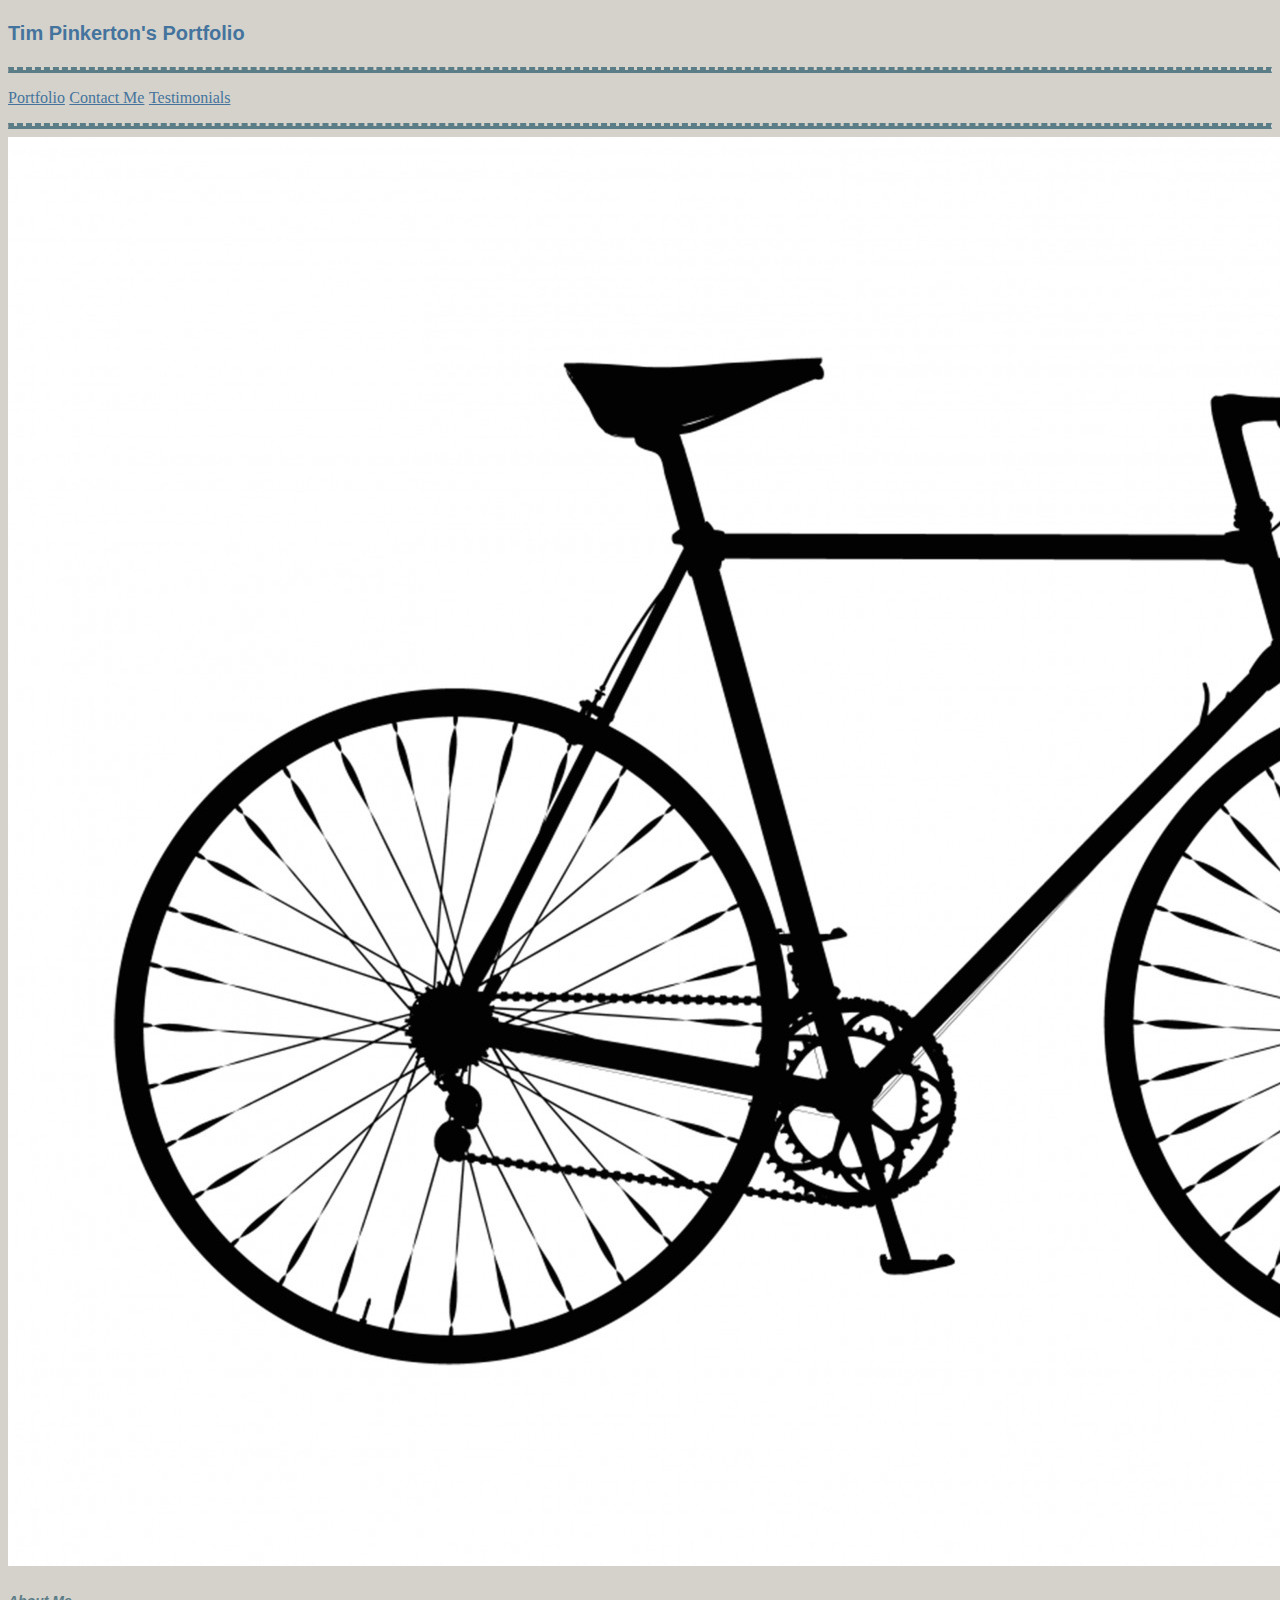
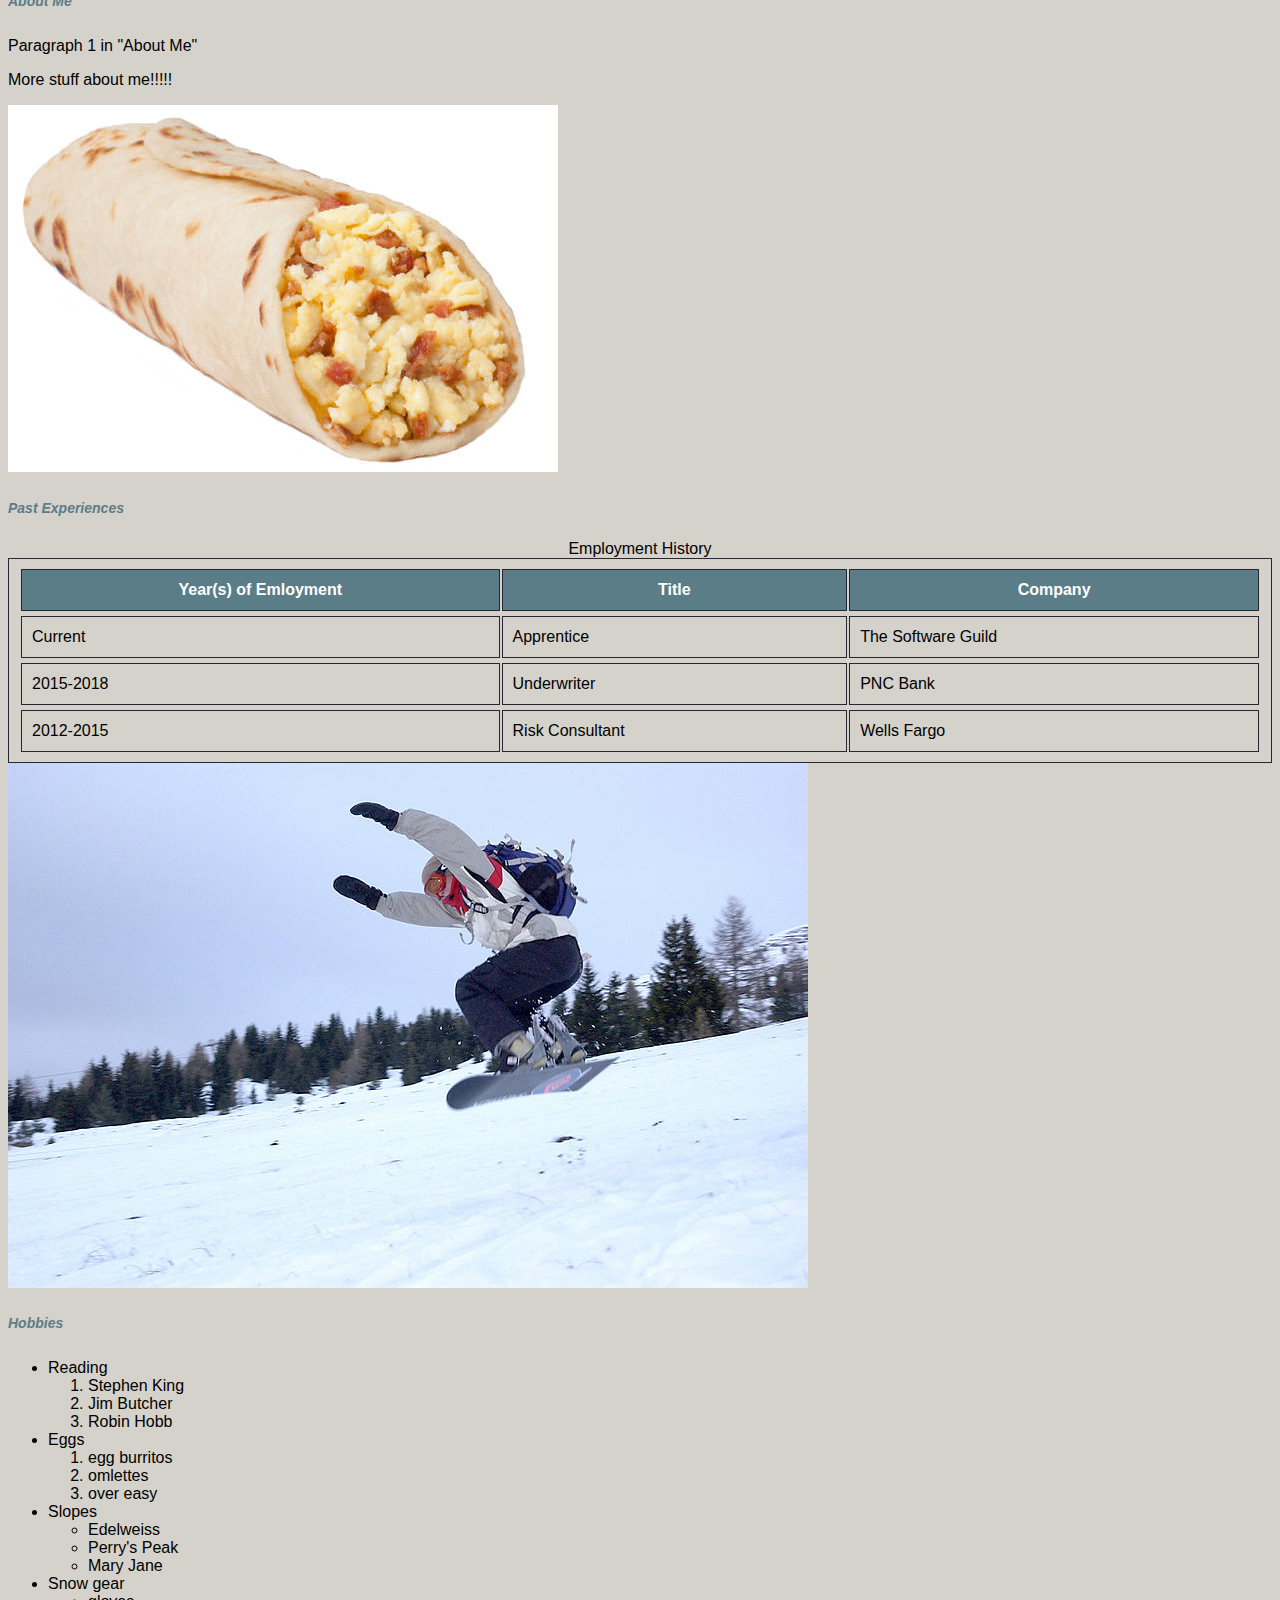
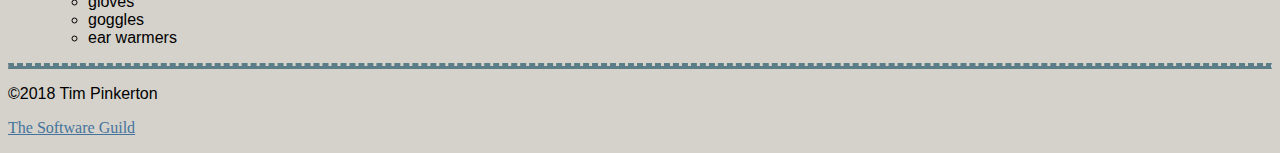
<file: portfolio/index.html>
<!DOCTYPE html>
<html>
  <head>
    <title>Tim Pinkerton</title>

    <link href="style.css" rel="stylesheet" type="text/css" />

<!--    interal style sheet-->
    <style>
      table, th, td {
        border: 1px solid #292533;
        padding: 5px 10px;
        border-spacing: 2px 5px;
      }

      table {
        width: 100%;
      }

      th, td {
        height: 30px;
      }

      th {
        background-color: #5b7d87;
        color: white;
      }

      tr:nth-child(even) {
        background-color: #d5d2cb;
      }
    </style>

  </head>

  <body>

    <div id="title">
      <h1>Tim Pinkerton's Portfolio</h1>
    </div>

    <div id="navigation">
      <hr />

      <!--   Need to turn these into links-->
      <p>
        <a href="portfolio.html" target="_blank">Portfolio</a>
        <a href="contactMe.html" target="_blank">Contact Me</a>
        <a href="testimonials.html" target="_blank">Testimonials</a>
      </p>

      <hr />
    </div>

    <div id="main">

      <div id="aboutMe">
        <div class="image"><img src="images/bike.jpg" alt="image of a bicycle"></div>
        <div class="content">
          <h2><em>About Me</em></h2>

          <p>Paragraph 1 in "About Me"</p>
          <p>More stuff about me!!!!!</p>
        </div>
      </div>

      <div id="experiences">
        <div class="image"><img src="images/eggburrito.jpg" alt="image of an egg burrito"></div>
        <div class="content">
          <h2><em>Past Experiences</em></h2>

          <table>
            <caption>Employment History</caption>
            <tr>
              <th>Year(s) of Emloyment</th>
              <th>Title</th>
              <th>Company</th>
            </tr>

            <tr>
              <td>Current</td>
              <td>Apprentice</td>
              <td>The Software Guild</td>
            </tr>

            <tr>
              <td>2015-2018</td>
              <td>Underwriter</td>
              <td>PNC Bank</td>
            </tr>

            <tr>
              <td>2012-2015</td>
              <td>Risk Consultant</td>
              <td>Wells Fargo</td>
            </tr>

          </table>

        </div>
      </div>

      <div id="hobbies">
        <div class="image"><img src="images/snowboarder.jpg" alt="image of a snowboarder"></div>
        <div class="content">
          <h2><em>Hobbies</em></h2>

          <ul>
            <li>Reading</li>
              <ol>
                <li>Stephen King</li>
                <li>Jim Butcher</li>
                <li>Robin Hobb</li>
              </ol>
            <li>Eggs</li>
              <ol>
                <li>egg burritos</li>
                <li>omlettes</li>
                <li>over easy</li>
              </ol>
            <li>Slopes</li>
              <ul>
                <li>Edelweiss</li>
                <li>Perry's Peak</li>
                <li>Mary Jane</li>
              </ul>
            <li>Snow gear</li>
              <ul>
                <li>gloves</li>
                <li>goggles</li>
                <li>ear warmers</li>
              </ul>
          </ul>

        </div>
      </div>

    </div>

    <div>
      <hr />
      <footer id="footer">
        <p>&copy;2018 Tim Pinkerton</p>
        <p><a href="https://thesoftwareguild.com" target="_blank">The Software Guild</a></p>
      </footer>

    </div>
  </body>
</html>
</file>
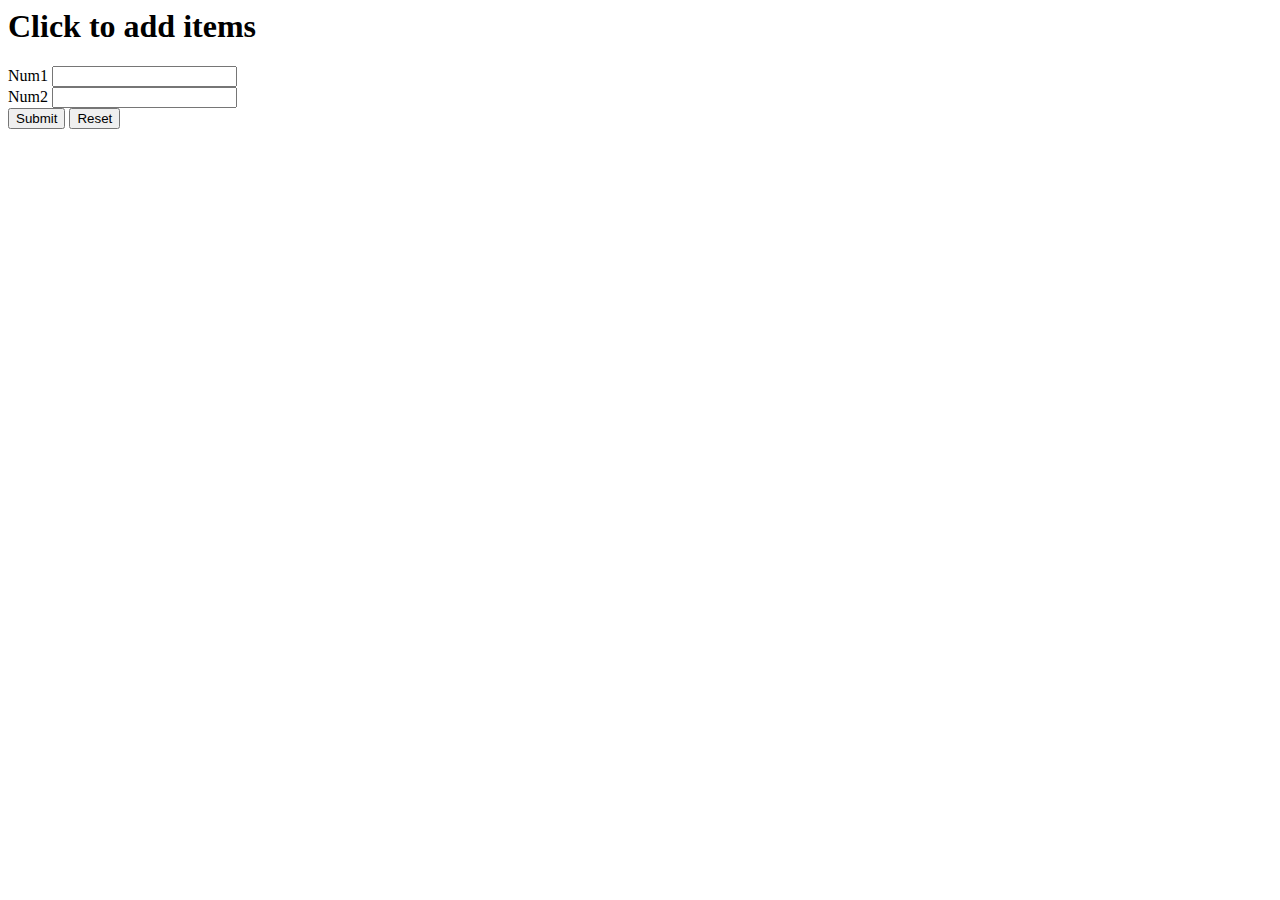
<file: Click to Add/clickToAddItems.html>
<html lang="en">
<head>
    <meta charset="UTF-8">
    <meta name="viewport" content="width=device-width, initial-scale=1.0">
    <meta http-equiv="X-UA-Compatible" content="ie=edge">
    <title>SG Code-Along: Click to Add Items</title>

    <script type="text/JavaScript" src="clickToAddItems.js"></script>
    <link rel="stylesheet" href="https://stackpath.bootstrapcdn.com/bootstrap/4.1.1/css/bootstrap.min.css" 
    integrity="sha384-WskhaSGFgHYWDcbwN70/dfYBj47jz9qbsMId/iRN3ewGhXQFZCSftd1LZCfmhktB" 
    crossorigin="anonymous">
</head>
<body>
    <div class="container">
        <h1>Click to add items</h1>
    
        <form name="numberFun" onsubmit="return validateItems();" 
            onreset="resetForm();" class="form-inline">

            <div class="form-group">
                <label for="num1">Num1</label>
                <input type="number" class="form-control" id="num1">
            </div>

            <div class="form-group">
                <label for="num2">Num2</label>
                <input type="number" class="form-control" id="num2">
            </div>     
            <button type="submit" id="submitButton" class="btn btn-default">Submit</button>
            <button type="reset" id="resetButton" class="btn">Reset</button>
        </form>

        <table id="results" class="table table-striped" style="display:none;">
                <thead>
                    <tr>
                        <th>Operation</th>
                        <th>Result</th>
                    </tr>
                </thead>
                <tbody>
                    <tr>
                        <td>Addition (+)</td>
                        <td><span id="addResult"></span></td>
                    </tr>
                    <tr>
                        <td>Subtraction (-)</td>
                        <td><span id="subtractResult"></span></td>
                    </tr>
                    <tr>
                        <td>Multiplication (*)</td>
                        <td><span id="multiplyResult"></span></td>
                    </tr>
                    <tr>
                        <td>Division (/)</td>
                        <td><span id="divideResult"></span></td>
                    </tr>
                </tbody>
            </table>
            
    </div>
</body>
</html>
</file>
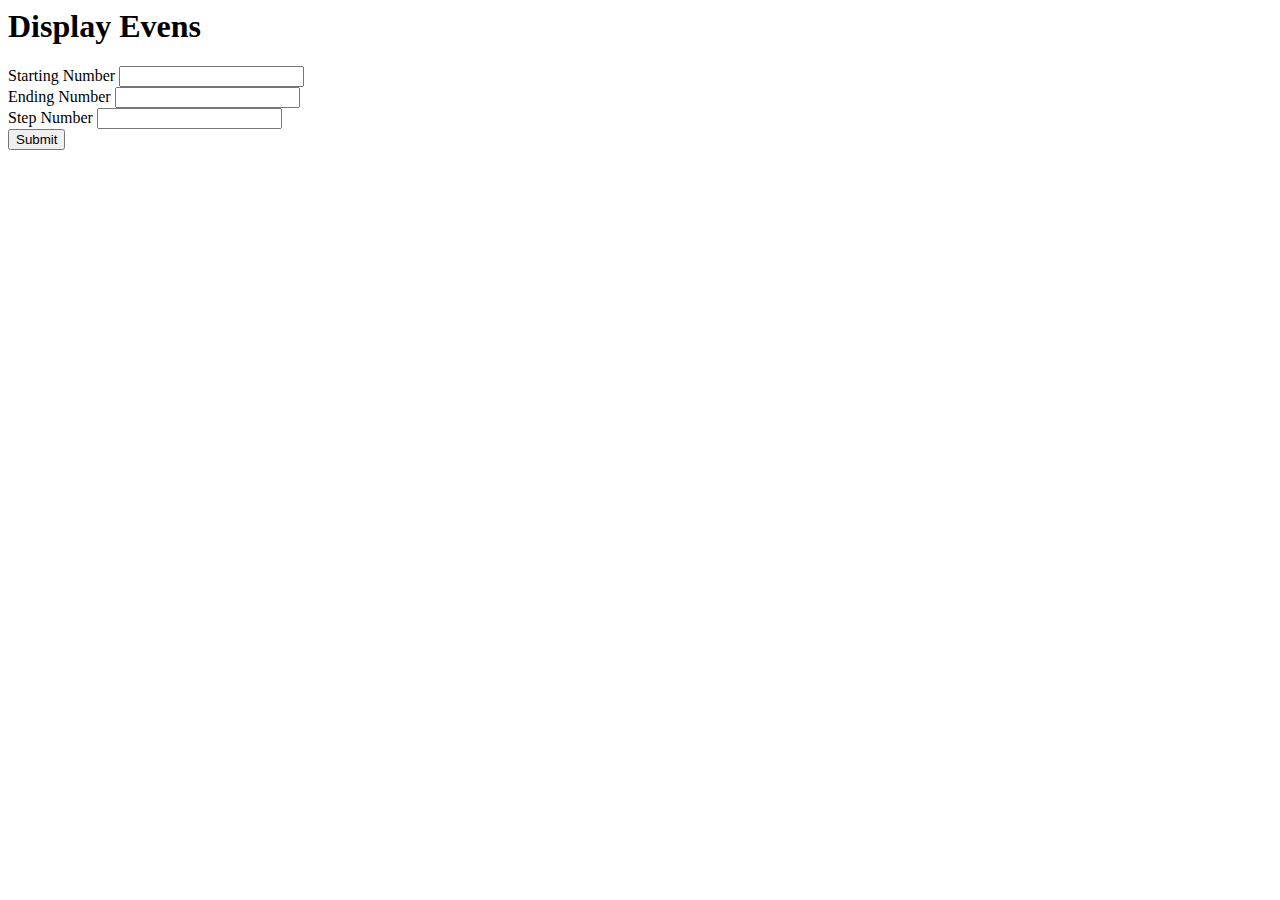
<file: Display Evens/displayEvens.html>
<html lang="en">

<head>
    <meta charset="UTF-8">
    <meta name="viewport" content="width=device-width, initial-scale=1.0">
    <meta http-equiv="X-UA-Compatible" content="ie=edge">
    <title>SG Code-Along: Display Evens</title>

    <script src="https://code.jquery.com/jquery-3.3.1.slim.min.js" integrity="sha384-q8i/X+965DzO0rT7abK41JStQIAqVgRVzpbzo5smXKp4YfRvH+8abtTE1Pi6jizo"
        crossorigin="anonymous"></script>

    <script type="text/JavaScript" src="displayEvens.js"> </script>

    <link rel="stylesheet" href="https://stackpath.bootstrapcdn.com/bootstrap/4.1.1/css/bootstrap.min.css" integrity="sha384-WskhaSGFgHYWDcbwN70/dfYBj47jz9qbsMId/iRN3ewGhXQFZCSftd1LZCfmhktB"
        crossorigin="anonymous">

</head>

<body>
    <div class="container">
        <h1>Display Evens</h1>

        <form name="displayEvens" onsubmit="return validateItems();" class="form-block">
            <!-- onreset="resetForm();" -->

            <div class="form-group">
                <label for="startNumInput">Starting Number</label>
                <input type="number" class="form-control" id="startNumInput">
            </div>

            <div class="form-group">
                <label for="endNumInput">Ending Number</label>
                <input type="number" class="form-control" id="endNumInput">
            </div>

            <div class="form-group">
                <label for="stepNumInput">Step Number</label>
                <input type="number" class="form-control" id="stepNumInput">
            </div>

            <button type="submit" id="submitButton" class="btn btn-default">Submit</button>
            <!-- <button type="reset" id="resetButton" class="btn">Reset</button> -->
        </form>

        <div id="results" style="display: none">

            <p>Here are the even numbers between
                <span id="startingNumber"></span> and
                <span id="endingNumber"></span> by
                <span id="step"></span>'s</p>
            <p id="evens"></p>
        </div>
    </div>

</body>
</html>
</file>
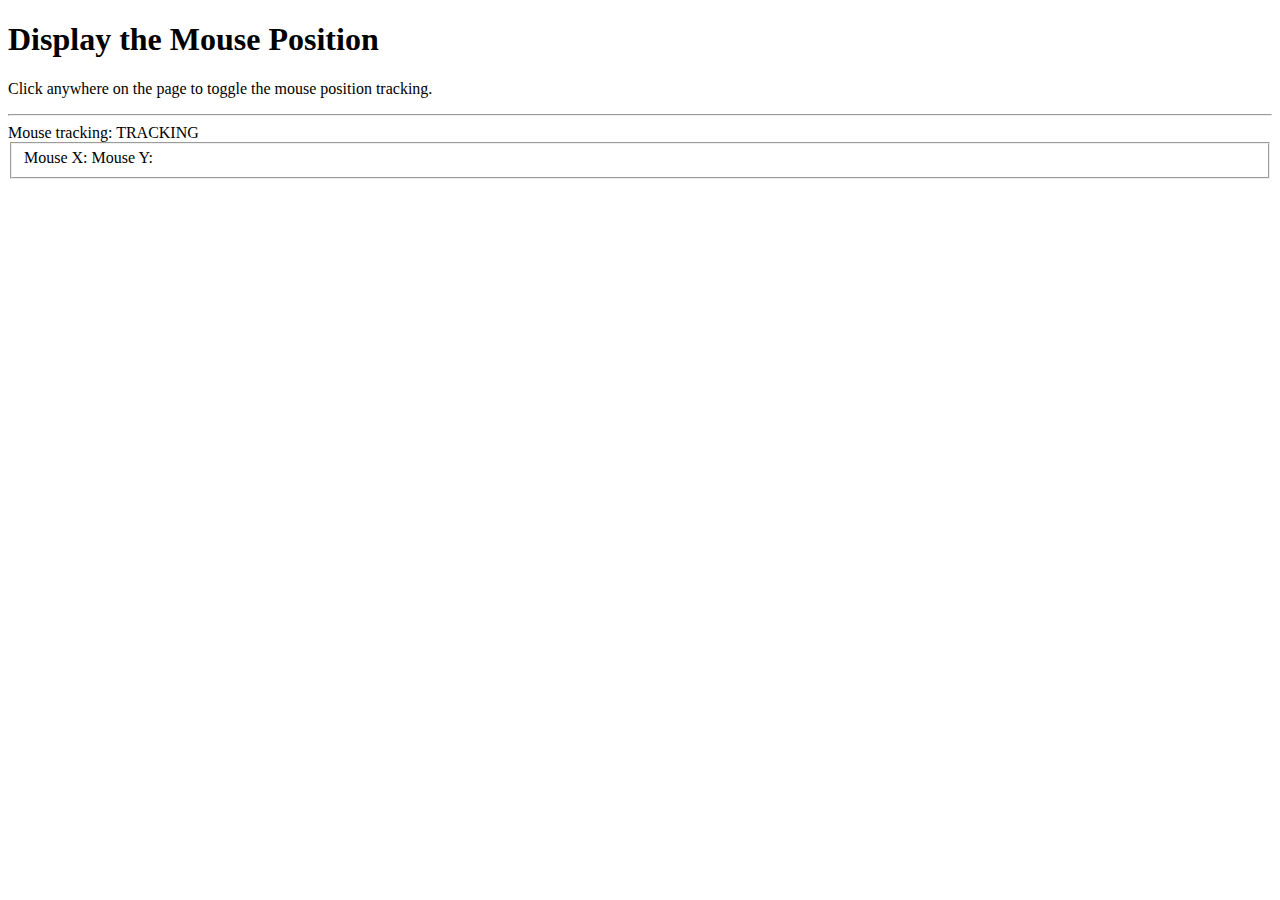
<file: Display Mouse Position/displayMousePosition.html>
<!DOCTYPE html>
<html>
<head>
    <script type="text/javascript" src="displayMousePosition.js">
    </script>
</head>

<body onload="toggleTracking()" onclick="toggleTracking()" 
      onmousemove="updateMousePosition();">

    <h1>Display the Mouse Position</h1>
    <p>Click anywhere on the page to toggle the 
         mouse position tracking.</p>
    <hr />
    <div>
        Mouse tracking: <span id="trackingStatus">NOT TRACKING</span>
    </div>
    <fieldset>
        <label>Mouse X:</label><label id="mousePositionX"></label>
        <label>Mouse Y:</label><label id="mousePositionY"></label>
    </fieldset>
</body>
</html>
</file>
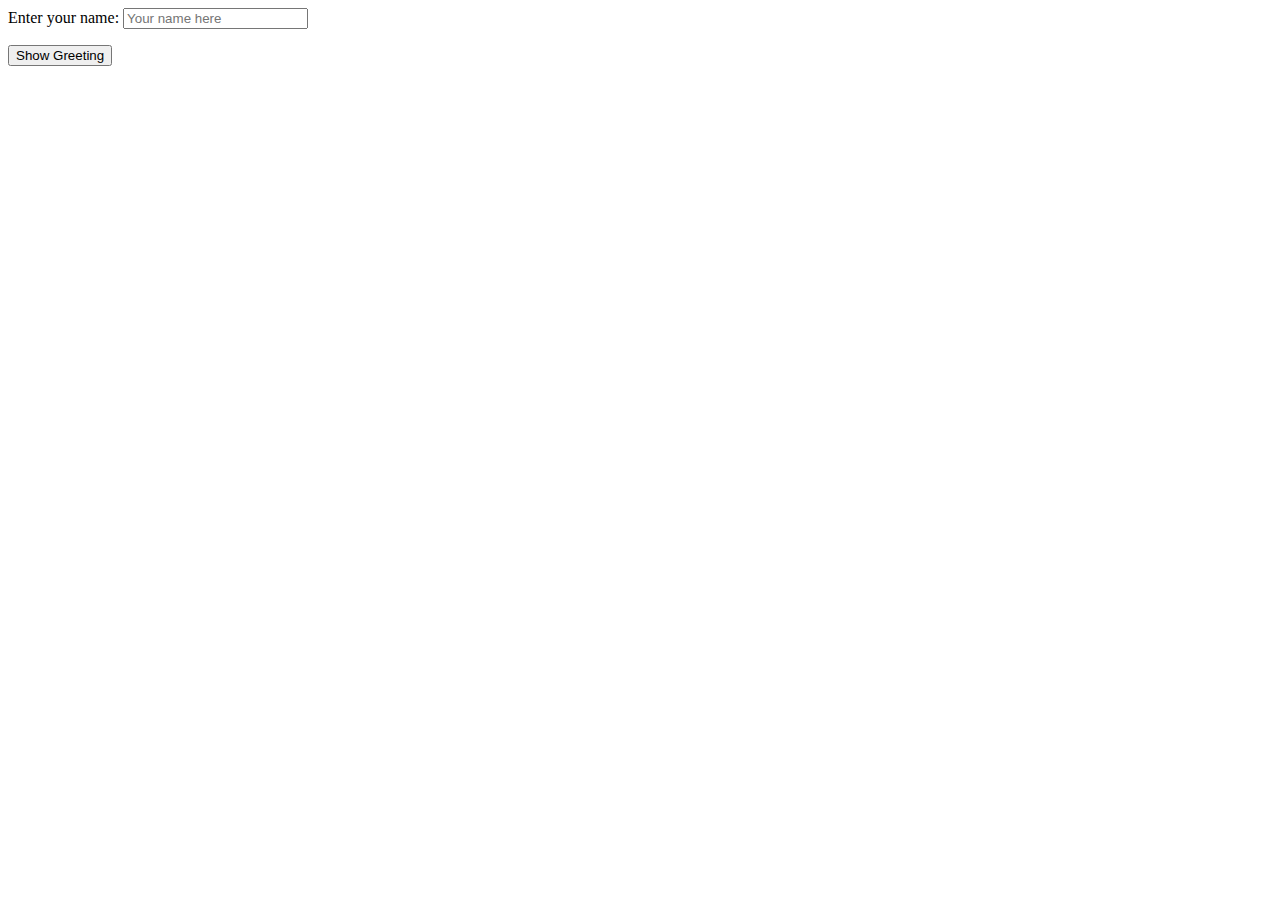
<file: JS Events/onclickEvent.html>
<html lang="en">
<head>
    <meta charset="UTF-8">
    <meta name="viewport" content="width=device-width, initial-scale=1.0">
    <meta http-equiv="X-UA-Compatible" content="ie=edge">
    <title>Document</title>

    <script>
        function sayHi(){
            document.getElementById("userName").innerText = document.getElementById("inputName").value;
            document.getElementById("Greeting").style.display = "block"; 
        }
    </script>
</head>
<body>
    <div>
        <p>Enter your name: <input type="text" id="inputName" placeholder="Your name here"/></p>
        <button onclick="sayHi()">Show Greeting</button>
    </div>

    <div id="Greeting" style="display: none;">
        <h1>Hi, <span id="userName"></span></h1>
    </div>
</body>
</html>
</file>
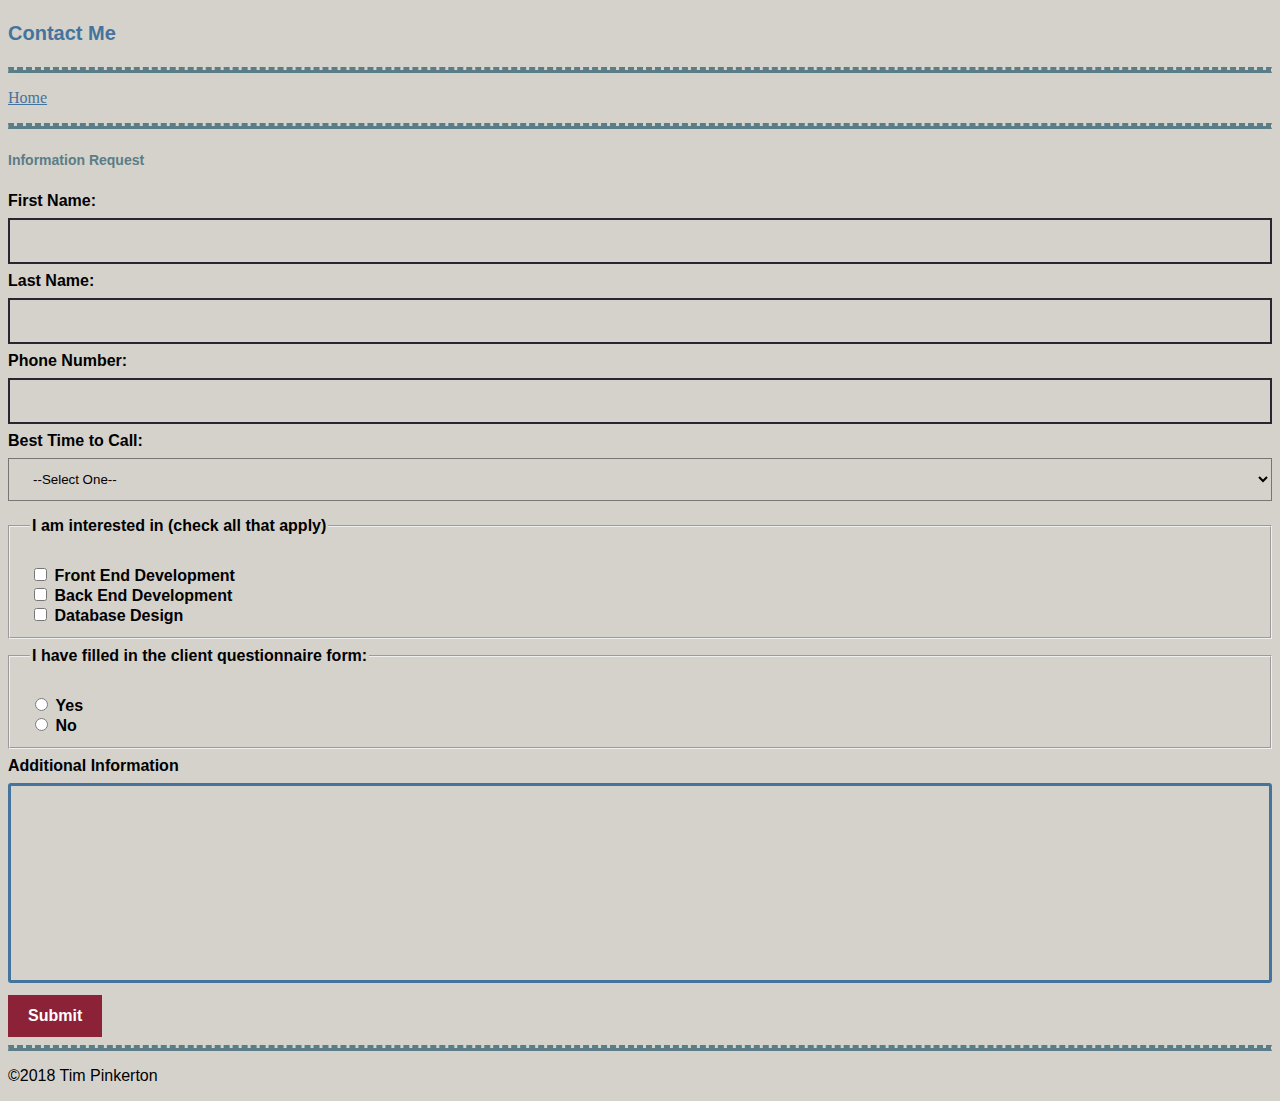
<file: portfolio/contactMe.html>
<!DOCTYPE html>
<html>
  <head>
    <title>Tim Pinkerton</title>

    <link href="style.css" rel="stylesheet" type="text/css" />
  </head>

  <body>

    <div id="title">
      <h1>Contact Me</h1>
    </div>

    <div id="navigation">
      <hr />

      <p><a href="index.html">Home</a></p>

      <hr />
    </div>

    <div id="main">

    <h2>Information Request</h2>

    <form action="submit.html" method="post">
     <label for="firstName">First Name:</label><br />
     <input type="text" id="firstName" name="firstName" required><br />

     <label for="lastName">Last Name:</label><br />
     <input type="text" id="lastName" name="lastName"><br />

     <label for="phone">Phone Number:</label><br />
     <input type="text" id="phone" name="phone"><br />

     <label for="contact">Best Time to Call:</label><br />
     <select id="contact" name="contact">
      <option value="default" selected>--Select One--</option>
      <option value="morning">Morning (8am to 12pm EST)</option>
      <option value="afternoon">Afternoon (12pm to 5pm EST)</option>
      <option value="evening">Evening (5pm to 8pm EST</option>
     </select>

     <fieldset>
       <legend>I am interested in (check all that apply)</legend><br />
       <input type="checkbox" id="frontEnd" name="interest" value="frontEnd">
         <label for="frontEnd">Front End Development</label><br />
       <input type="checkbox" id="backEnd" name="interest" value="backEnd">
         <label for="backEnd">Back End Development</label><br />
       <input type="checkbox" id="database" name="interest" value="database">
         <label for="database">Database Design</label><br />
     </fieldset>

     <fieldset>
       <legend>I have filled in the client questionnaire form:</legend><br />
         <input type="radio" id="choice1" name="questionnaire" value="yes">
           <label for="choice1">Yes</label><br />
         <input type="radio" id="choice2" name="questionnaire" value="no">
           <label for="choice2">No</label><br />
     </fieldset>

     <label for="info">Additional Information</label><br />
     <textarea id="info"></textarea><br />

     <input type="submit" name="submit" value="Submit">

    </form>

    </div>

    <div>
      <hr />
      <footer id="footer">
        <p>&copy;2018 Tim Pinkerton</p>
      </footer>

    </div>
  </body>
</html>
</file>
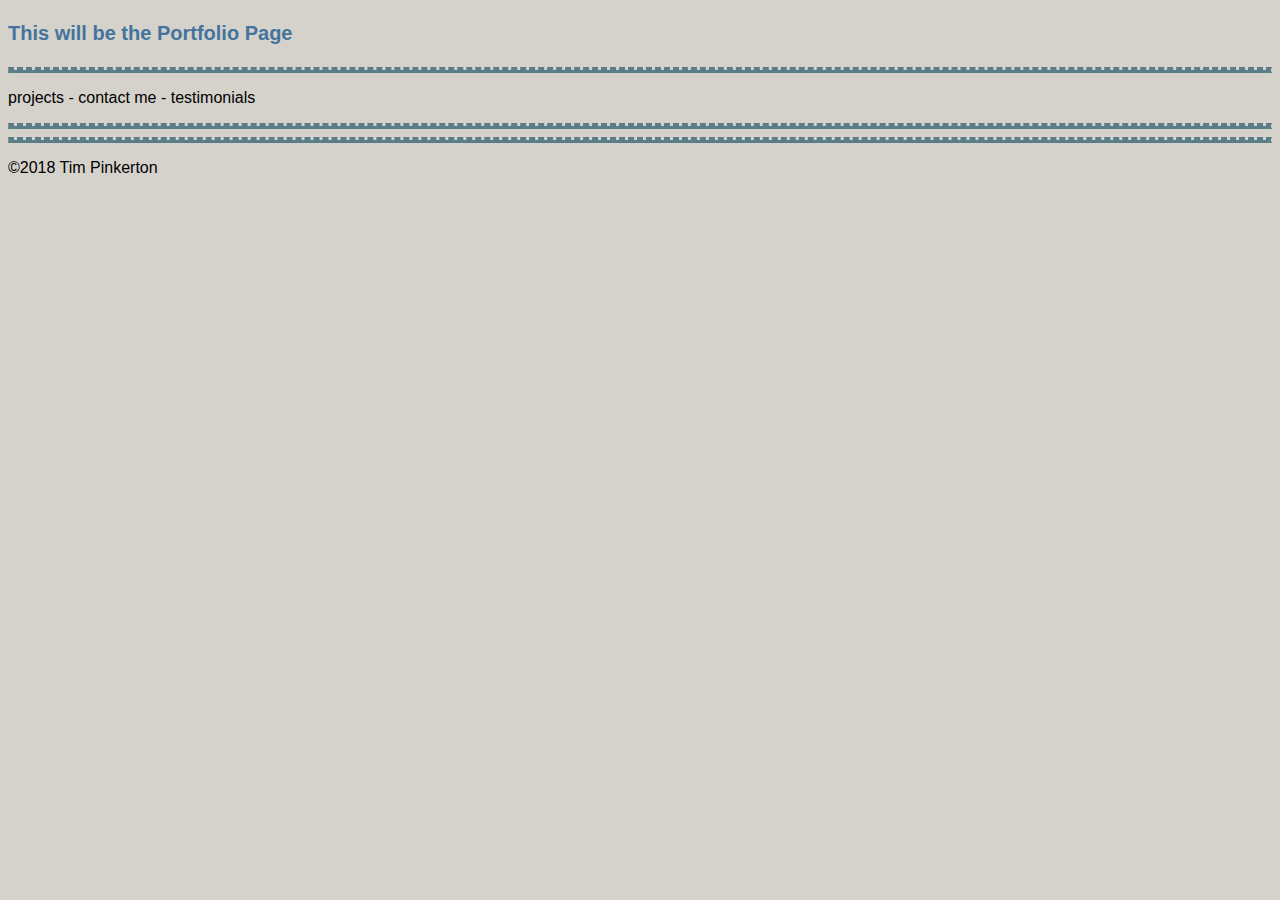
<file: portfolio/portfolio.html>
<!DOCTYPE html>
<html>
  <head>
    <title>Tim Pinkerton</title>

    <link href="style.css" rel="stylesheet" type="text/css" />

  </head>

  <body>

    <div id="title">
      <h1>This will be the Portfolio Page</h1>
    </div>

    <div id="navigation">
      <hr />

      <!--   Need to turn these into links-->
      <p>projects - contact me - testimonials</p>

      <hr />
    </div>

    <div id="main">

    </div>

    <div>
      <hr />
      <footer id="footer">
        <p>&copy;2018 Tim Pinkerton</p>
      </footer>

    </div>
  </body>
</html>
</file>
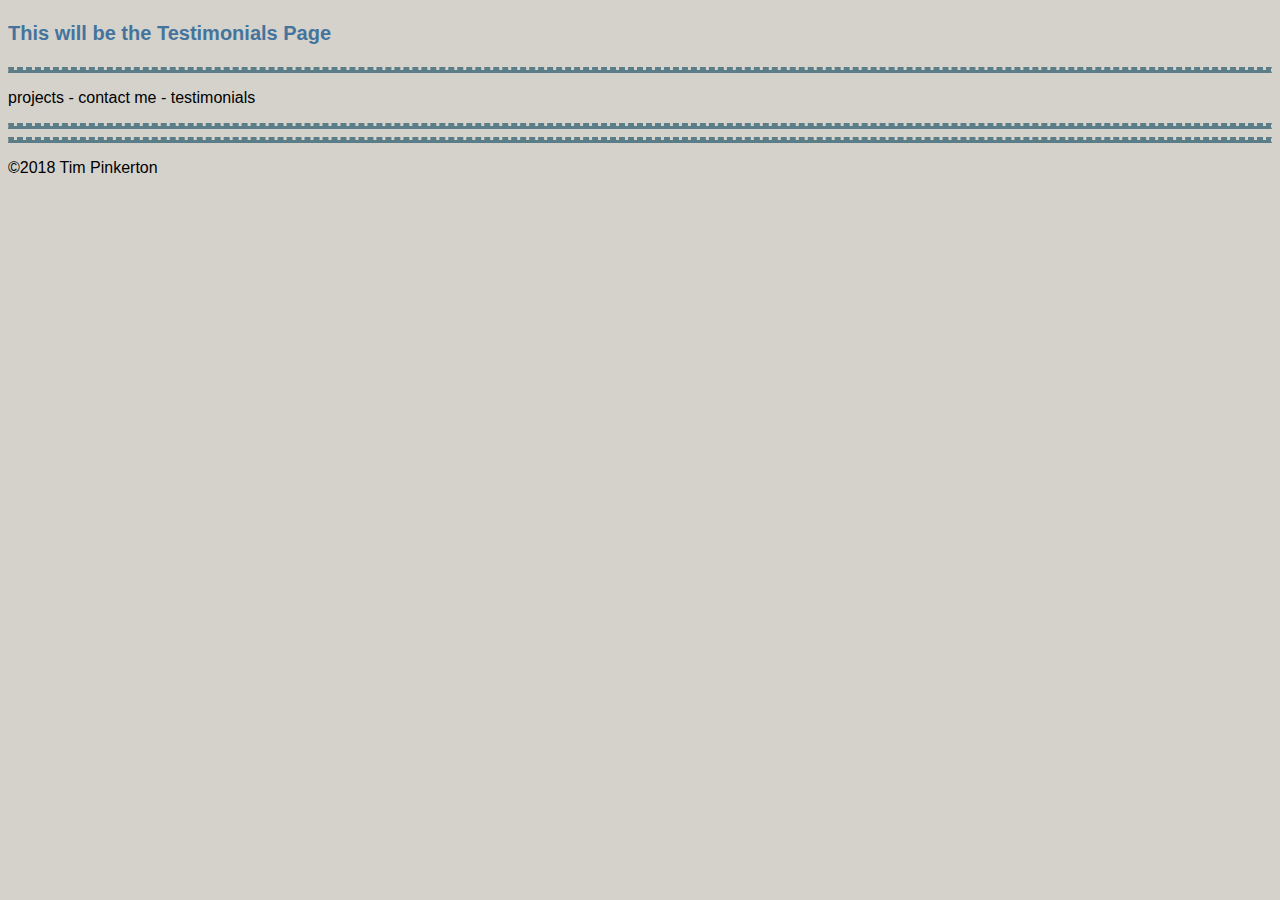
<file: portfolio/testimonials.html>
<!DOCTYPE html>
<html>
  <head>
    <title>Tim Pinkerton</title>

    <link href="style.css" rel="stylesheet" type="text/css" />

  </head>

  <body>

    <div id="title">
      <h1>This will be the Testimonials Page</h1>
    </div>

    <div id="navigation">
      <hr />

      <!--   Need to turn these into links-->
      <p>projects - contact me - testimonials</p>

      <hr />
    </div>

    <div id="main">

    </div>

    <div>
      <hr />
      <footer id="footer">
        <p>&copy;2018 Tim Pinkerton</p>
      </footer>

    </div>
  </body>
</html>
</file>
<file: portfolio/style.css>
/*Common elements across all pages*/

body {
  font-family: Arial, Helvetica, sans-serif;
  background-color: #d5d2cb;
}

h1 {
  font-size: 20px;
  line-height: 40px;
  color: #44749d;
}

hr {
  border-top: 3px dashed #5b7d87;
  border-bottom: 3px solid #5b7d87;
}

h2 {
  font-size: 14px;
  line-height: 40px;
  color: #5b7d87;
}

a {
  font-family: serif;
  text-decoration: underline;
  font-weight: none;
}

a:link {
  color: #44749d;
}

a:hover {
  color: #8c2238;
}

a:active {
  color: #8c2238;
}

/* Form styling */

input[type=text] {
	background-color: 		#d5d2cb;
	border:		2px	solid	#292533;
	width:		100%;
	padding:	12px	20px;
	margin:		8px 0;
	box-sizing:	border-box;

}

fieldset {
	background-color: #d5d2cb;
	width: 100%;
	padding: 12px 20px;
	margin: 8px 0;
	box-sizing:	border-box;

}

input, label {
	font-size: 16px;
	font-family: Arial, Helvetica, serif;
	font-weight: bold;
}

legend {
	font-size: 16px;
	font-family:	Arial, Helvetica, serif;
	font-weight: bold;
}

select {
	background-color:	#d5d2cb;
	width:	100%;
	padding:	12px 20px;
	margin:	8px 0;
	box-sizing:	border-box;
}

textarea {
	width: 100%;
	height: 200px;
	padding: 12px 20px;
	margin: 8px 0;
	box-sizing: border-box;
	border: 3px solid #44749d;
	border-radius: 3px;
	background-color: #d5d2cb;
	resize: none;
}

input, submit{
	background-color: #8c2238;
	border: none;
	color: white;
	padding: 12px 20px;
	text-align: center;
	text-decoration: none;
	display: inline-block;
	font-size: 16px;
}
</file>
